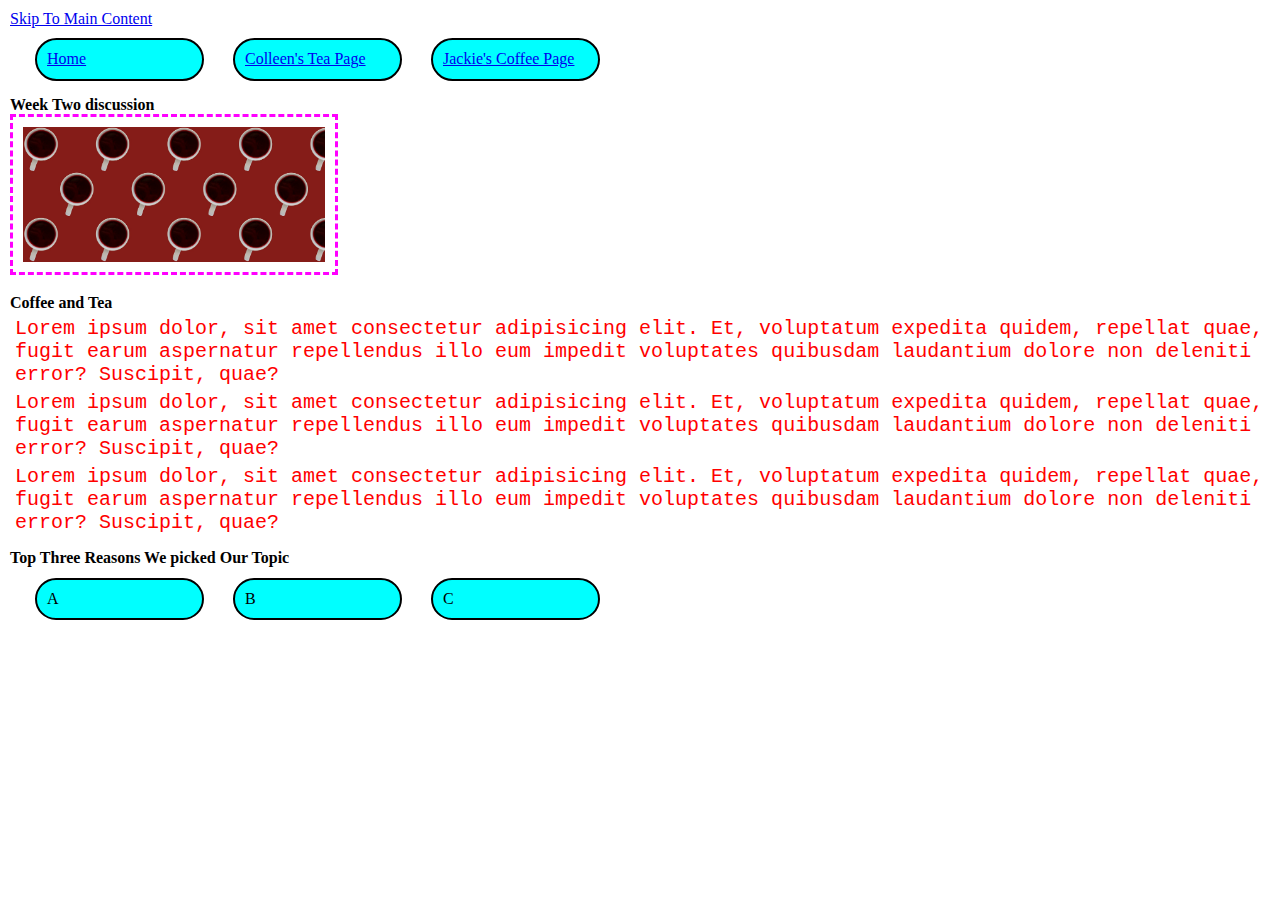
<file: index.html>
<!DOCTYPE html>
<html lang="en">
<head>
    <meta charset="UTF-8">
    <meta http-equiv="X-UA-Compatible" content="IE=edge">
    <meta name="viewport" content="width=device-width, initial-scale=1.0">
    <link rel="stylesheet" href="css/html5reset.css">
    <link rel="stylesheet" href="css/student1.css">
    <!-- <link rel="stylesheet" href="css/student2.css"> -->
    <!-- <link rel="stylesheet" href="css/student3.css"> -->
    <a href="#main">Skip To Main Content</a>
    <title>Week 2 Discussion</title>
</head>
<body>
    <header>
        <nav>
            <ul>
                <li><a href = "index.html">Home</a></li>
                <li><a href="colleen.html">Colleen's Tea Page</a></li>
                <li><a href="jackie.html">Jackie's Coffee Page</a></li>
            </ul>
        </nav>
        <h1>Week Two discussion</h1>
        <img src = "images/cover_image.jpg" width="800" alt = "">
    </header>

    <main>
        <h2>Coffee and Tea</h2>
        <p> Lorem ipsum dolor, sit amet consectetur adipisicing elit. Et, voluptatum expedita quidem, repellat quae, fugit earum aspernatur repellendus illo eum impedit voluptates quibusdam laudantium dolore non deleniti error? Suscipit, quae?
        </p>
        <p> Lorem ipsum dolor, sit amet consectetur adipisicing elit. Et, voluptatum expedita quidem, repellat quae, fugit earum aspernatur repellendus illo eum impedit voluptates quibusdam laudantium dolore non deleniti error? Suscipit, quae?
        </p>
        <p> Lorem ipsum dolor, sit amet consectetur adipisicing elit. Et, voluptatum expedita quidem, repellat quae, fugit earum aspernatur repellendus illo eum impedit voluptates quibusdam laudantium dolore non deleniti error? Suscipit, quae?
        </p>
        <h3>Top Three Reasons We picked Our Topic</h3>
        <ul>
            <li>A</li>
            <li>B</li>
            <li>C</li>
        </ul>
    </main>

</body>
</html>
</file>
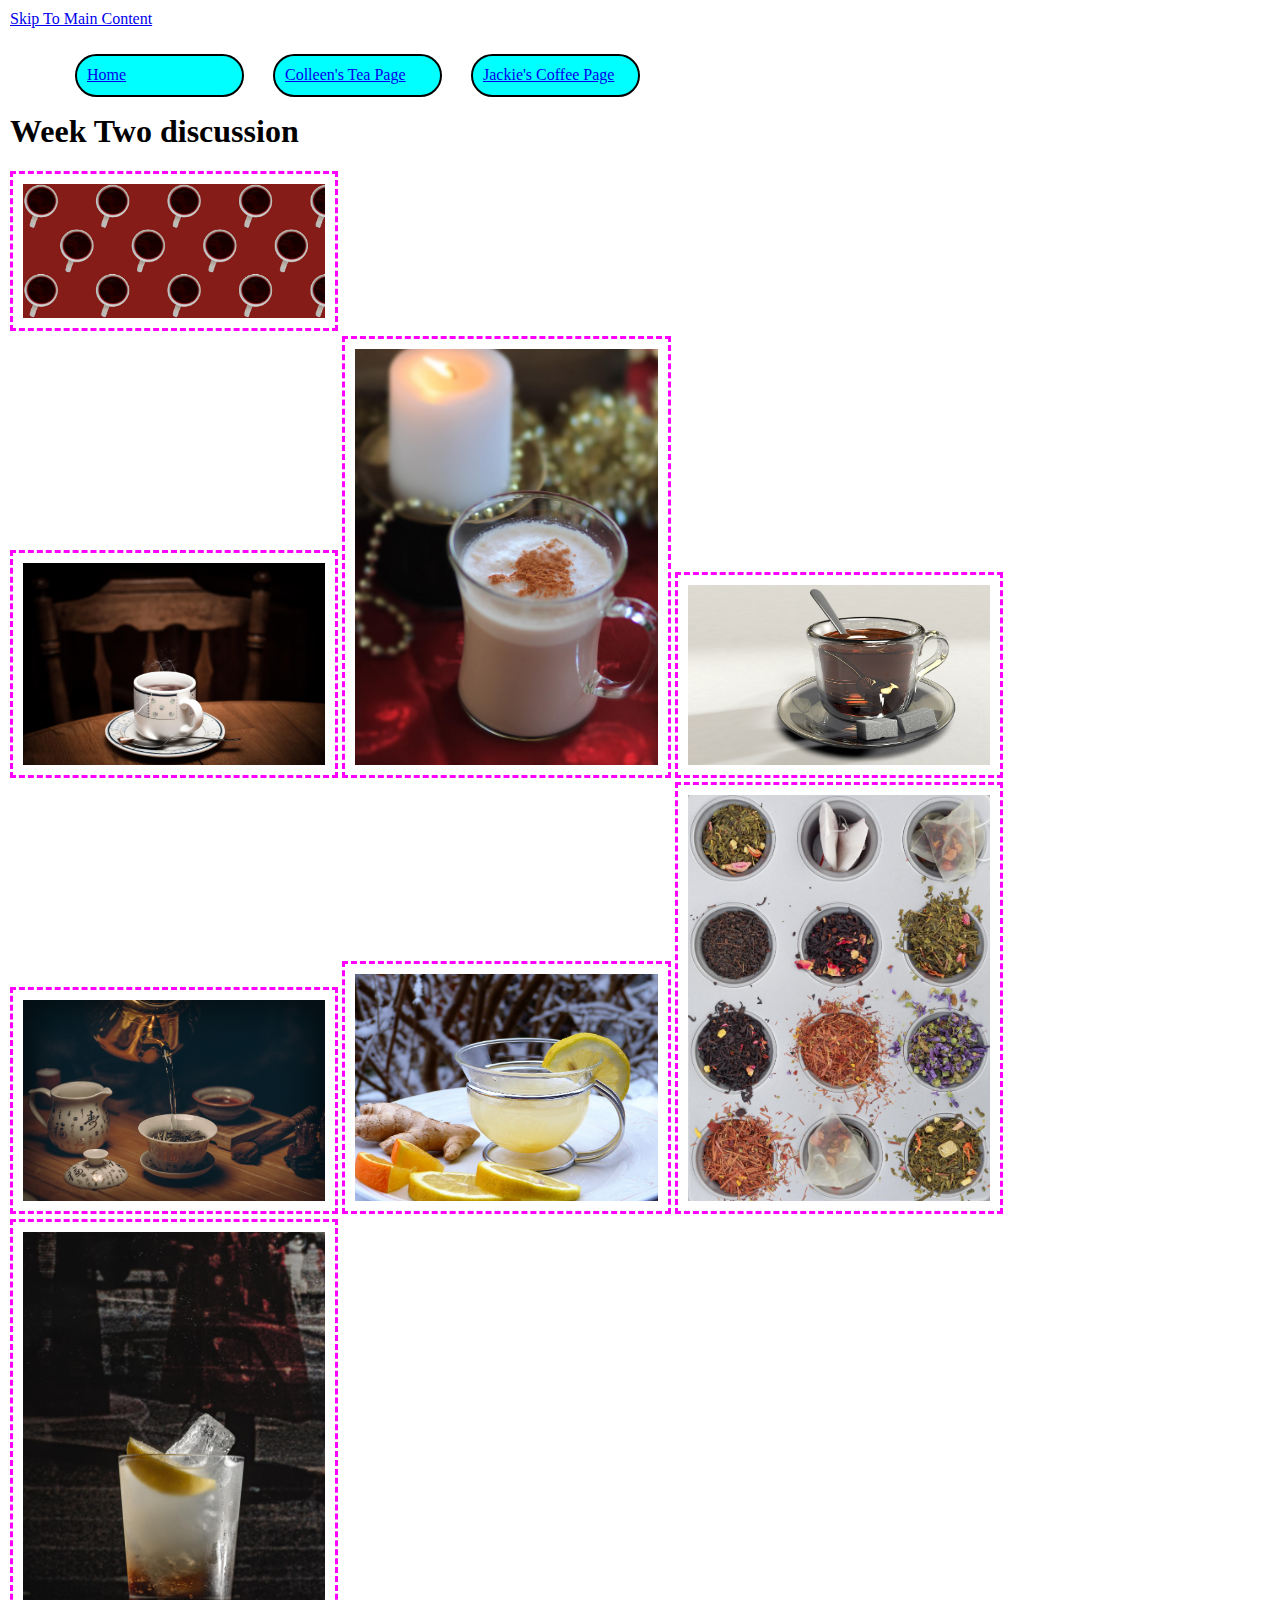
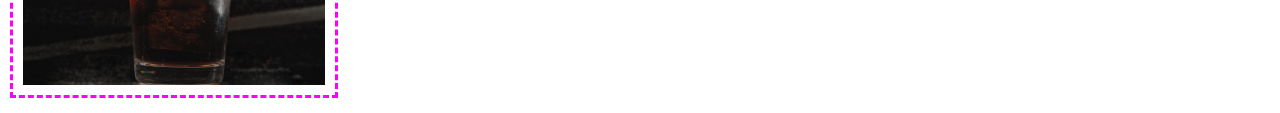
<file: colleen.html>
<!DOCTYPE html>
<html lang="en">
<head>
    <meta charset="UTF-8">
    <meta http-equiv="X-UA-Compatible" content="IE=edge">
    <meta name="viewport" content="width=device-width, initial-scale=1.0">
    <link rel="stylesheet" href="css/student1.css">
    <a href="#main">Skip To Main Content</a>
    <title>Teas</title>
</head>
<body>
    <header>
        <nav>
            <ul>
                <li><a href = "index.html">Home</a></li>
                <li><a href="colleen.html">Colleen's Tea Page</a></li>
                <li><a href="jackie.html">Jackie's Coffee Page</a></li>
            </ul>
        </nav>
        <h1>Week Two discussion</h1>
        <img src = "images/cover_image.jpg" width="800" alt = "">
    </header>

    <main>
        <img src="images/black_tea.jpg" width = "200" alt="fancy tea mug with black_tea">
        <img src="images/chai_tea.jpg"  width = "200" alt="an indian chai">
        <img src="images/english_breakfast.jpg" width = "200" alt="a dark tea option">
        <img src="images/green_tea.jpg" width = "200" alt="a loose leaf green tea">
        <img src="images/lemon_ginger_tea.jpg" width = "200" alt="light tea with lemon and ginger">
        <img src="images/tea_collection.jpg" alt="collection of loose leaf tea">
        <img src="images/long_island_ice_tea.jpg" alt="a icy Long Island tea (alcoholic)">

    </main>
</body>
</html>
</file>
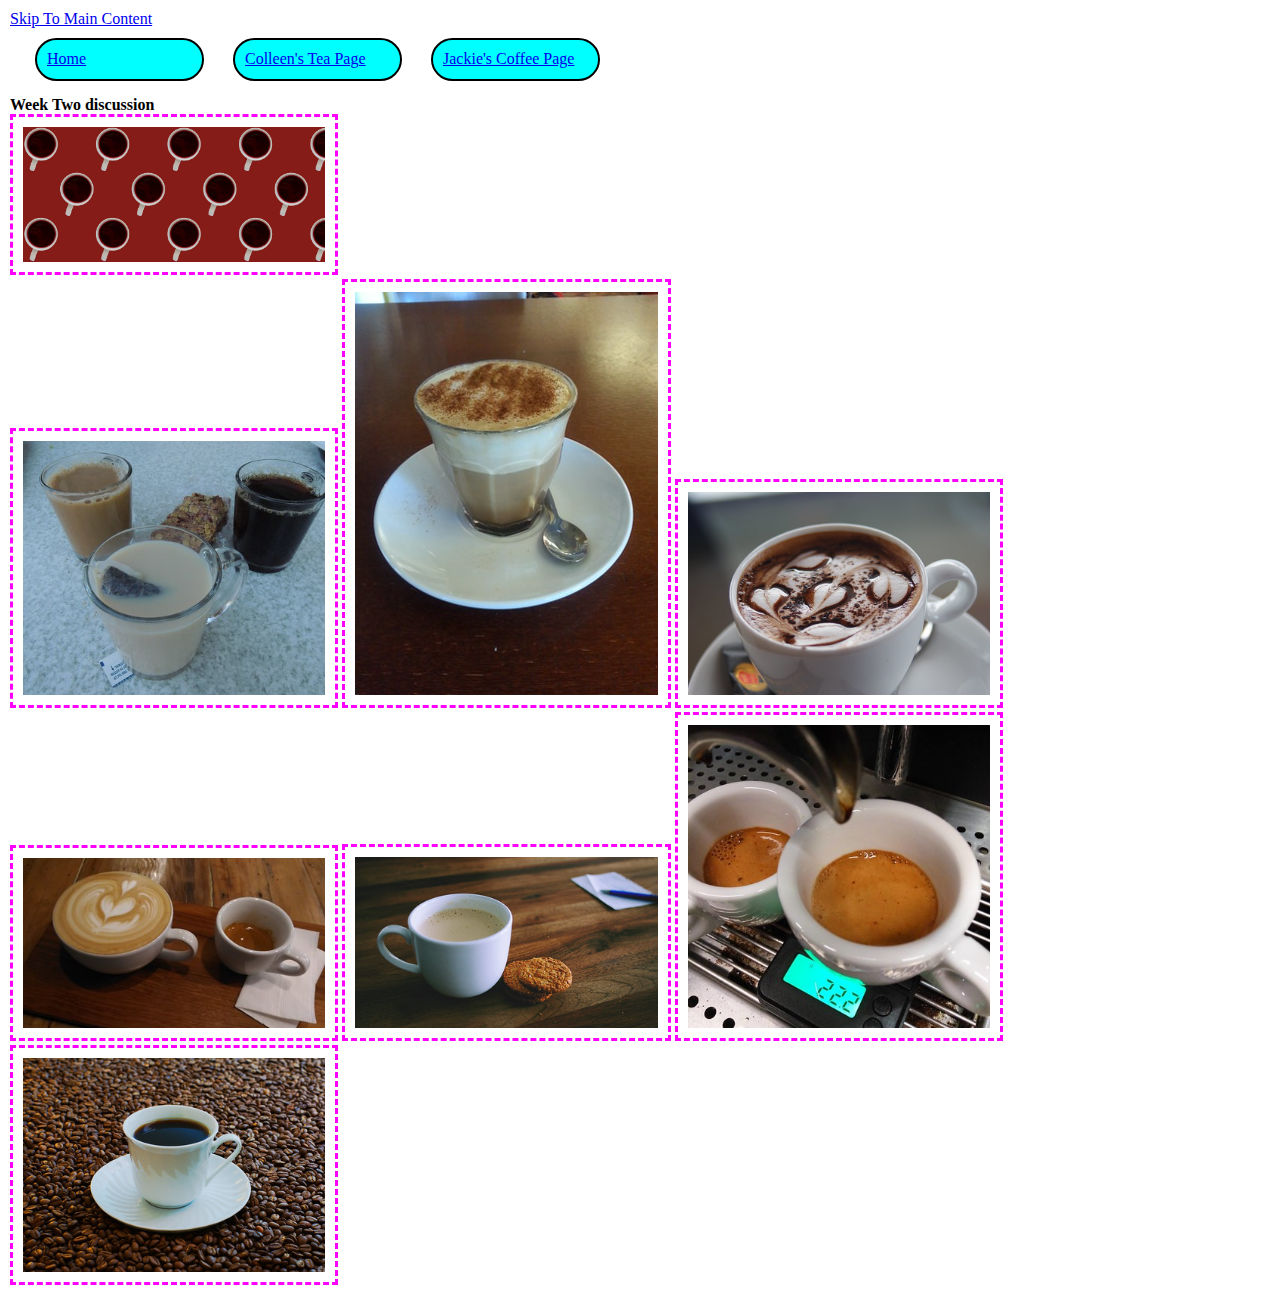
<file: jackie.html>
<!DOCTYPE html>
<html lang="en">
<head>
    <meta charset="UTF-8">
    <meta http-equiv="X-UA-Compatible" content="IE=edge">
    <meta name="viewport" content="width=device-width, initial-scale=1.0">

    <a href="#main">Skip To Main Content</a>

    <link rel="stylesheet" href="css/html5reset.css">
    <link rel="stylesheet" href="css/student1.css">
    <!-- <link rel="stylesheet" href="css/student2.css"> -->
    <!-- <link rel="stylesheet" href="css/student3.css"> -->
    <title>Coffee</title>
</head>
<body>
    <header>
        <nav>
            <ul>
                <li><a href = "index.html">Home</a></li>
                <li><a href="colleen.html">Colleen's Tea Page</a></li>
                <li><a href="jackie.html">Jackie's Coffee Page</a></li>
            </ul>
        </nav>
        <h1>Week Two discussion</h1>
        <img src = "images/cover_image.jpg" width="800" alt = "">
    </header>
    <main>
        <img src="images/coffee1.jpg" alt="3 cups of coffee one with cream, one without, and a cookie">
        <img src="images/coffee2.jpg" alt="flat white coffee with a small spoon on a saucer">
        <img src="images/coffee3.jpg" alt="cappuccino with small hearts drawn on the top in milk foam">
        <img src="images/coffee4.jpg" alt="two cups of coffee one is a large latte with a heart in the milk foam the other is a small shot of espresso">
        <img src="images/coffee5.jpg" alt="cup of hot coffee with lots of milk and three oatmeal cookies">
        <img src="images/coffee8.jpg" alt="two shots of espresso being extracted into small cups">
        <img src="images/coffee9.jpg" alt="cup of black coffee sitting on a bed of coffee beans">
       
    </main>
    
</body>
</html>
</file>
<file: css/student1.css>
body{
    margin:5px;
    padding:5px;
    line-height:1.15;
 }
  
 h1,h2, h3{
    font-weight: bold;
    margin-top:15px;
  
 }
 ul li{
    margin-left: 25px;
    list-style-type: upper-roman;
 }
 li{
    display: inline-block;
    background-color:aqua;
    border-radius: 25px;
    padding: 10px;
    border: 2px solid black;
    margin-top: 10px;
    width: 145px;
 }
 img{
    width: 24%;
    padding: 10px;
    margin: none;
    border: 3px dashed magenta;
 }
 p{
    font-family:'Courier New', Courier, monospace;
    font-size: 20px;
    color: red;
    margin: 5px;
 }
</file>
